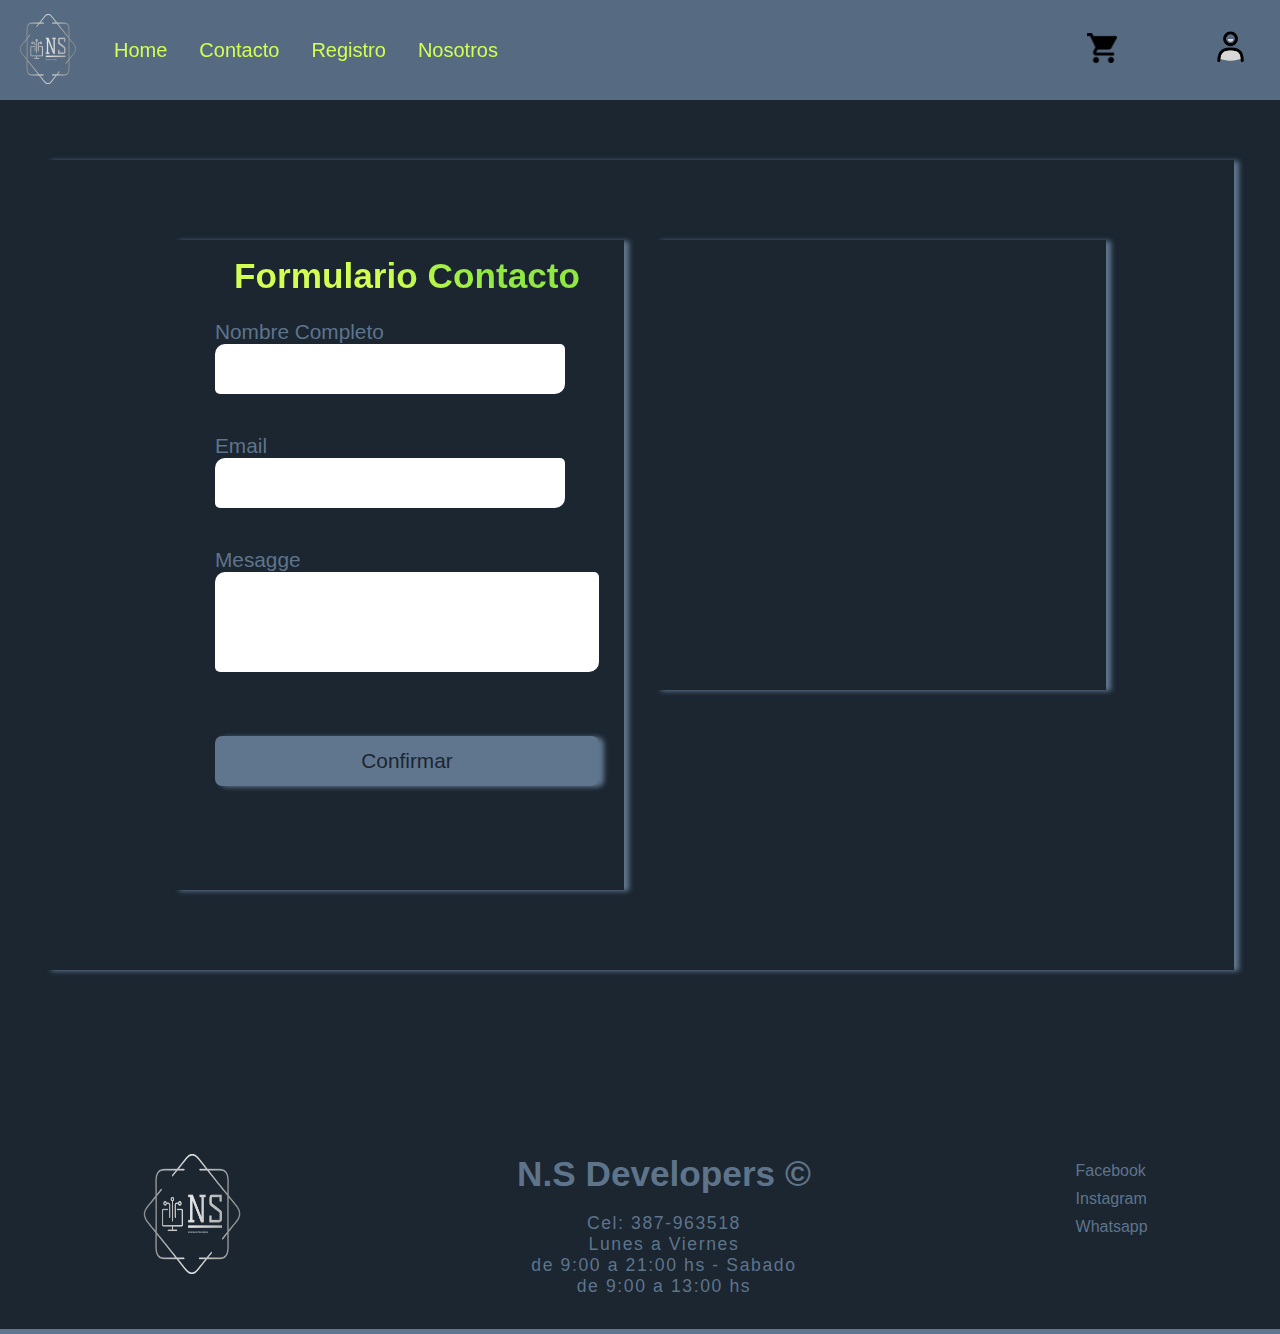
<file: pages/contact/contact.html>
<!DOCTYPE html>
<html lang="en">

<head>
    <meta charset="UTF-8">
    <meta name="viewport" content="width=device-width, initial-scale=1.0">
    <title>Contact</title>
    <link rel="stylesheet" href="https://cdnjs.cloudflare.com/ajax/libs/font-awesome/6.4.2/css/all.min.css"
        integrity="sha512-z3gLpd7yknf1YoNbCzqRKc4qyor8gaKU1qmn+CShxbuBusANI9QpRohGBreCFkKxLhei6S9CQXFEbbKuqLg0DA=="
        crossorigin="anonymous" referrerpolicy="no-referrer" />
    <link rel="stylesheet" href="/css/styles.css">

</head>

<body>
  
<header class="main-header">

    <input class="input-check" type="checkbox" name="" id="check-menu">
    <label class="label-menu" for="check-menu">
        <div class="burger-line">
            <img class="nav-logo" src="/assets/images/image/logo empresa ecommerce (2).png" alt="logo.img">
        </div>
    </label>
    <nav class="main-nav" id="header-nav">
        <ul class="nav-list">
            <li class="nav-item"><a class='nav-link' href='/index.html'>Home</a> </li>
            <li class="nav-item"><a class='nav-link' href='/pages/contact/contact.html'>Contacto</a> </li>
            <li class="nav-item"><a class='nav-link' href='/pages/register/register.html'>Registro</a> </li>
            <li class="nav-item"><a class='nav-link' href='/pages/about/about-us.html'>Nosotros</a> </li>

        </ul>
    </nav>


    <div class="user-menu " id="header-user">

        <a class="cart-shopping" href="">
            <img src="/assets/images/image/carrito4.png" alt="cart.img" style="width: 30px; height:30px">
        </a>
        <div class="user-action"></div>
        <a class="user  user-name " href="/pages/login/login.html">
            <img src="/assets/images/image/usuario2.png" alt="user.img" style="width: 35px; height: 35px ">
        </a>
    </div>


</header>

   

    <main class="main-container">

        <div class="section-contact">

            <div class="contact-form-container">

                <h1 class="contact-title">Formulario Contacto</h1>

                <form class="contact-form" action="">
                    <div class="input-wrapper">
                        <label for="fullname">Nombre Completo</label>
                        <input type="text" name="fullname" id="fullname" required min="5" max="80">
                    </div>

                    <div class="input-wrapper">
                        <label for="email">Email</label>
                        <input type="email" name="email" id="email" pattern="[a-z0-9._%+-]+@[a-z0-9.-]+\.[a-z]{2,}$"
                            required min="5" max="80">
                    </div>

                    <div class="input-wrapper">
                        <label for="message">Mesagge</label>
                        <textarea name="message" id="message" rows="4" required minlength="10"
                            maxlength="400"></textarea>
                    </div>

                    <div class="input-wrapper">
                        <button type="submit">Confirmar</button>
                    </div>
                </form>
            </div>


            <div class="contact-map" class="contenedor">

                <iframe
                    src="https://www.google.com/maps/embed?pb=!1m18!1m12!1m3!1d3622.172508148821!2d-65.42079612462531!3d-24.789545807859888!2m3!1f0!2f0!3f0!3m2!1i1024!2i768!4f13.1!3m3!1m2!1s0x941bc3b047347fb9%3A0xa408c1eb45093739!2sCaseros%201117%2C%20A4400%20Salta!5e0!3m2!1ses!2sar!4v1693268188517!5m2!1ses!2sar"
                    width="100%" height="100%" style="border:0;" allowfullscreen="" loading="lazy"
                    referrerpolicy="no-referrer-when-downgrade"></iframe>
            </div>

        </div>



    </main>
    

    <footer class="main-footer">

        <section class="footer-section">
            <div class="footer-logo">
                <img class="footer-logo" src="/assets/images/image/logo empresa ecommerce (2).png" alt="">
            </div>
        </section>

        <section class="footer-section">
            <div class="footer-phone">
                <h1>N.S Developers <span>©</h1>
                <p class="phone-description">Cel: 387-963518 <br>
                    Lunes a Viernes <br>
                    de 9:00 a 21:00 hs - 
                    Sabado  <br>
                    de 9:00 a 13:00 hs</p>
                    
                    
            </div>
        </section>

        <section class="footer-section">
            <div class="social-media">
                <ul class="footer-list">
                    <li><a class="link-footer" href=""><i class="fa-brands fa-square-facebook"></i> Facebook</a></li>
                    <li><a class="link-footer" href=""><i class="fa-brands fa-instagram"></i> Instagram</a></li>
                    <li><a class="link-footer" href=""><i class="fa-brands fa-whatsapp"></i> Whatsapp</a></li>

                </ul>

            </div>
        </section>
        <div class="line-feature"></div>


    </footer>

    <script src="/js/header.js"></script>

</body>

</html>
</file>
<file: css/styles.css>
@import url("https://fonts.googleapis.com/css2?family=Poppins:wght@100;300;800&family=Roboto+Mono:wght@100;400;700&display=swap");
@import url("https://fonts.googleapis.com/css2?family=Pacifico&display=swap");
* {
  margin: 0;
  padding: 0;
  box-sizing: border-box;
}
body {
  font-family: var(--font);
  min-height: 100dvh;
  width: 100dvw;
  display:flex;
  flex-direction: column;
}
:root {
  --primary-color: rgb(4, 13, 18);
  --primary-color-transp: #748eaaa9;
  --secondary-color: rgba(4, 13, 18, 0.329);
  --secondary-color-dark: #221d19;
  --terra-color:#1b2631;
  --terra-color-dark: #1b2631;
  --third-color: #748eaaf1;
  --text-light: #748eaac5;
  --light-transparency: #748eaac5;
  --light-more-transparency: #748eaac5;
  --box-shadow: 5px 1px 5px #748eaac5;
  --font: "Open Sans", sans-serif;
  --font-secondary: "victor";
  --font-poppins: "Poppins", sans-serif;
  --font-pacifico: "Pacifico", cursive;
}



.label-menu {
  width: 50px;
  border: none;
  display: flex;
  align-items: center;
  justify-content: center;
  height: 100%;
}
.burger-line {
  width: 25px;
  height: 3px;
  
  position: relative;
 
  
}
.label-menu:hover {
  cursor: pointer;
}


.input-check:checked ~ .main-nav {
  .nav-list {
    background-color: var(--light-transparency);
    position: fixed;
    left: 0;
    top: 100px;
    display: flex;
    flex-direction: column;
    text-align: center;
    padding: 2rem;
    width: 200px;
    height: 350px;
    margin: 0;
    transition: all 0.4s ease-in-out;   
     
  }
  .admin{
    display: none
  }
}

.nav-item:hover {
  text-decoration: underline;
}

.input-check {   
  display: none;
}



.main-header {
  width: 100%;
  display: flex;
  height: 100px;
  font-size: 20px;
  background-color: var(--primary-color-transp);
  position: fixed;
  z-index: 1;
}
.main-nav {
  display: flex;
  
  padding: 2rem;

}
@media screen and (min-width: 768px) {
  .main-nav{
    flex-grow: 1;
  }
}
.nav-list {
  margin-left: 2rem;
  display: flex;
  gap: 2rem;
  list-style-type: none;
  align-items: center;
  color: rgba(145, 232, 66, 1);
  font-weight: 300;
  text-decoration: none;
}
.nav-link {
  text-decoration: none;
  color: rgba(210, 255, 82, 1);
}

@media (max-width: 768px) {
  .nav-list {
      display: none;
  }

  .main-nav {
      display: flex;
      justify-content: flex-start;
  }

  .main-header {
      font-size: 18px;
  }
}





.user-admin{
  height: auto;
  width: 500px;
  display:flex;
  justify-content: center;
  padding: 1rem;
  
}
.user-menu {
  display: flex;
  align-items: center;
  justify-content: space-around;
  margin-left: 2rem;
  padding: 1rem;
 
}
.user-menu:hover {
  cursor: pointer;
}
.nav-logo {
  width: 70px;
  height: 70px;
  transform: translateY(-50%);
  

}
.cart-shopping,
.user{
  background-image: linear-gradient(45deg, rgba(210, 255, 82, 1) 0%, rgba(210, 255, 82, 1) 42%, rgba(145, 232, 66, 1) 71%, rgba(145, 232, 66, 1) 100%);
    -webkit-text-fill-color: transparent;
    -webkit-background-clip: text;
  font-size: 20px;
  padding: 1rem;
}
.user{
margin-left: 1rem;
}
.user-profile-picture{
 width: 60px;
 height:60px;
 border-radius: 50%;
}



@media (max-width: 768px) {
  .main-banner {
    height: 300px;
  }
}
.main-banner {
  display: flex;
  flex-direction: column;
  justify-content: center;
  align-items: center;
  position: relative;
  
}

@media (max-width: 820px) {
  .brand img {
    display: none;
  }
}

.brand img {
  object-fit: cover;
  position: absolute;
  top: 50%;
  left: 50%;
  transform: translate(-50%, -50%);
  height: 500px;
  width: 500px;
 
}

@media (max-width: 768px) {
  .banner-video {
    width: 100%;
    height: 100%;
    object-fit: cover;
  }
}
.banner-video {
  width: 100%;
  height: 100%;
  object-fit: cover;
}



.main-container {
  display: flex;
  flex-direction: column;
  justify-content: center;
  align-items: center;
  background-color: #1b2631;
  flex-grow: 1;
  width: 100%;
}

.main-title {
  font-family: var(--font);
  font-size: 1.7rem;
  margin-top: 40px;
  background-image: linear-gradient(45deg, rgba(210, 255, 82, 1) 0%, rgba(210, 255, 82, 1) 42%, rgba(145, 232, 66, 1) 71%, rgba(145, 232, 66, 1) 100%);
    -webkit-text-fill-color: transparent;
    -webkit-background-clip: text;
}

.line {
  height: 5px;
  width: 80%;
  background-color: var(--light-transparency);
  position: relative;
}



.container-card {
  display: flex;
  width: 100%;
  max-width: 1100px;
  justify-content: center;
  box-sizing: border-box;
  flex-wrap: wrap;
  margin: auto;
}

.card {
  width: 500px;
  margin: 20px;
  border-radius: 10px;
  overflow: hidden;
  box-shadow: 0px 1px 10px rgba(233, 233, 233, 0.2);
  transition: all 400ms ease-out;
  cursor: default;

}

.card:hover {
  box-shadow: 5px 5px 20px rgba(0, 0, 0, 0.4);
  transform: translateY(-3%);
}

.card img {
  width: 100%;
  height: 210px;
  position: relative;
  object-fit: cover;
}

.card .contenido-card {
  padding: 15px;
  text-align: center;
  background-size: cover;
}

.card .contenido-card h3 {
  margin-bottom: 15px;
  background-image: linear-gradient(45deg, rgba(210, 255, 82, 1) 0%, rgba(210, 255, 82, 1) 42%, rgba(145, 232, 66, 1) 71%, rgba(145, 232, 66, 1) 100%);
    -webkit-text-fill-color: transparent;
    -webkit-background-clip: text;
}

.card .contenido-card p {
  line-height: 1.8;
  color: var(--third-color);
  font-size: 20px;
  margin-bottom: 50px;
}

.card .contenido-card a {
  display: inline-block;
  padding: 10px;
  margin-top: 10px;
  text-decoration: none;
  color: #2fb4cc;
  border: 1px solid #2fb4cc;
  border-radius: 4px;
  transition: all 400ms ease;
  margin-bottom: 5px;
}

.card .contenido-card a:hover {
  background: #2fb4cc;
  color: #fff;
}




.line-feature {
  margin-top: 2rem;
  height: 5px;
  width: 100%;
  background-color: var(--light-transparency);
  position: relative;
}
@media (min-width: 768px) {
  .feature-section {
    display: flex;
    flex-direction: row !important ;
  }
  .feature {
    flex: 1 1 0%;
    padding: 5rem 1rem;
  }
}
.feature-section {
  display: flex;
  flex-direction: column;
  justify-content: space-around;
  margin-top: 4rem;
  margin-bottom: 4rem;
  width: 100%;
}
.feature-section .feature {
  padding: 3rem 1rem;
  text-align: center;
  display: flex;
  flex-direction: column;
  align-items: center;
  position: relative;
  cursor: pointer;
  color: var(--third-color);
}
.fa-solid {
  font-size: 2.5rem;
  margin-bottom: 0.25rem;
  background-image: linear-gradient(45deg, rgba(210, 255, 82, 1) 0%, rgba(210, 255, 82, 1) 42%, rgba(145, 232, 66, 1) 71%, rgba(145, 232, 66, 1) 100%);
    -webkit-text-fill-color: transparent;
    -webkit-background-clip: text;
}

.fa-credit-card {
    font-size: 2.5rem;
    margin-bottom: 0.25rem;
    background-image: linear-gradient(45deg, rgba(210, 255, 82, 1) 0%, rgba(210, 255, 82, 1) 42%, rgba(145, 232, 66, 1) 71%, rgba(145, 232, 66, 1) 100%);
    -webkit-text-fill-color: transparent;
    -webkit-background-clip: text;
  }

  .fa-lock{
    font-size: 2.5rem;
    margin-bottom: 0.25rem;
    background-image: linear-gradient(45deg, rgba(210, 255, 82, 1) 0%, rgba(210, 255, 82, 1) 42%, rgba(145, 232, 66, 1) 71%, rgba(145, 232, 66, 1) 100%);
    -webkit-text-fill-color: transparent;
    -webkit-background-clip: text;
  }



@media (width < 768px) {
  .main-footer {
    display: flex;
    flex-direction: column;
    gap: 1rem;
    text-align: center;
    align-items: center;
    padding-top: 1rem;
    width: 100%;
  }
}
.main-footer {
  width: 100%;
  display: flex;
  padding-top: 1.5rem;
  background-color: var(--terra-color-dark);
  position: relative;
  flex-wrap: wrap;
}
.footer-section {
  flex-grow: 1;
  display: flex;
  justify-content: space-around;
}
.footer-logo {
  width: 120px;
  height: 120px;
}
.fa-brands {
  margin-bottom: 10px;
  margin-top: 10px;
  font-size: 1.5rem;
}

.footer-list {
  list-style-type: none;
}

.link-footer {
  color: var(--text-light);
  text-decoration: none;
  font-size: 1rem;
}
.footer-phone {
  color: var(--text-light);
  font-size: 1.1rem;
}
.phone-description {
  margin-top: 1.2rem;
  text-align: center;
  letter-spacing: 0.1rem;
}



main:not(.index) {
  background-repeat: no-repeat;
  background-size: cover;
  background-position:top;

}

.about {
  height: 100%;
  margin-bottom: 5rem;
  display: flex;
  flex-direction: row;
  justify-content: center;
  align-items: center;

}
.resume {
  text-align: center;
  padding: 10px;
}
.resume-Lucre {
  margin-top: 7rem;
  background-color: var(--primary-color-transp);
  box-shadow: var(--box-shadow);
  width: 600px;
  height: 800px;
  margin-left: 2rem;
}
.resume-web {
  background-color: var(--primary-color-transp);
  box-shadow: var(--box-shadow);
  margin-top: 1rem;
  padding: 2.5rem;
  width: 400px;
  margin-right: 1rem;
}
.photo {
  box-shadow: var(--box-shadow);
  margin-top: 7rem;
  width: 500px;
  height: 350px;
  object-fit: cover;
}
.title {
  font-family: var(--font);
  font-weight: 300;
  color: var(--terra-color);
  font-size: 1.5rem;
  margin-top: 10px;
}
strong {
  color: var(--terra-color);
}
.linea{
  width: 50%;
  height: 3px;
  background-color: rgb(227, 209, 186);
  position: relative;
  animation: movimiento-linea 10s linear infinite;
}
@keyframes movimiento-linea {
  0% {
    left: 0;
  }
  100% {
    left: 50%;
  }
}


.description {
  margin-top: 0.5rem;
  padding: 10px;
  text-align: center;
  font-family: var(--font-poppins);
  font-size: 1.2rem;
  background-color: #f0e8e0d1;
  box-shadow: var(--box-shadow);
}
.logo-acerca{
  height: 50px;
  width: 50px;
}

@media (max-width: 768px) {
  .main-container-about {
    padding: 2rem;
    text-align: center;
    display: flex;
    flex-direction: column;
    justify-content: space-between;
    align-items: center;
  }
  .about {
    display: flex;
    flex-direction: column;
  }
  .resume-Lucre {
    text-align: center;
    align-items: center;
    padding: 1.3rem;
    width: 100%;
    height: 100%;
  }
  .resume-web {
    margin-top:0 8rem;
  }
  .description-Lucre{
    margin: 0 7rem;
    margin-left: 5rem;
  }
 }


.section-contact {
  display: flex;
  flex-direction: row;
  justify-content: center;
  margin: 10rem 8rem;
  background-color: none;
  padding: 5rem 8rem;
  box-sizing: border-box;
  box-shadow: var(--box-shadow);
}

.contact-title {
  font-size: 2.2rem;
  background-image: linear-gradient(45deg, rgba(210, 255, 82, 1) 0%, rgba(210, 255, 82, 1) 42%, rgba(145, 232, 66, 1) 71%, rgba(145, 232, 66, 1) 100%);
  -webkit-text-fill-color: transparent;
  -webkit-background-clip: text;
  position: absolute;
  top: 0;
  margin-top: 1rem;
  margin-left: 1rem;
}

.contact {
  transform: translateY(-30px);
}
.contact-form-container {
  box-shadow: var(--box-shadow);
  flex: 1 0 0%;
  width: 400px;
  height: 650px;
  display: flex;
  flex-direction: column;
  align-items: center;
  justify-content: center;
  box-sizing: border-box;
  position: relative;
}
.contact-map {
  box-shadow: var(--box-shadow);
  flex: 1 0 0;
  height: 450px;
  width: 500px;
  margin-left: 2rem;
  position: relative;
}
@media screen and (max-width: 820px) {
  .main-container {
    align-items: center;
  }
  .section-contact,
  .contact-map {
    margin: 3rem 0;
  }
  .section-contact {
    display: flex;
    flex-direction: column;
    align-items: center;
  }
  .contact-form-container {
    width: 100%;
    
  }
  .contact-map {
    flex-basis: 0%;
    height: 450px;
    width: 300px;
  }

  .contact-title {
    transform: translateY(-60px);
  }
}




.contact-title,
.contact-title-register{
  color: var(--terra-color);
  font-size: 2.2rem;
 

}
.contact-title-register{
margin-top: 3rem;
display: block;
background-color: var(--light-more-transparency);
padding: 1rem 10.5rem;
transform: translateY(100px);
}

.input-wrapper {
  display: flex;
  flex-direction: column;
  margin-bottom: 1.5rem;
  width: 400px;
  padding: 0.5rem;
  margin-left: 1rem;
  resize: none;
}
.input-wrapper :is(input, textarea, select, option, label, select) {
  outline: none;
  border: none;
  border-radius: 10px 5px;
}
.input-wrapper :is(input, option, select) {
  width: 350px;
  height: 50px;
}
.input-wrapper textarea {
  resize: none;
  min-height: 100px;
}
.input-wrapper label {
  color:  var(--light-more-transparency);
  font-size: 1.3rem;
  text-align: left;
  color: var();
  font-weight: 400;
}
.input-wrapper button {
  margin-top: 1.5rem;
  padding: 0.8rem;
  border: none;
  border-radius: 7px;
  box-shadow: var(--box-shadow);
  background-color: var(--light-more-transparency);
  color: var(--terra-color);
  font-size: 1.3rem;
  font-weight: 300;
}
button:hover {
  cursor: pointer;
}

@media screen and (width<768px) {
  .section-contact {
    flex-direction: column;
    justify-content: center;
    text-align: center;
    margin-top: 8rem;
    margin-left: 1.2rem;
  }
  .input-wrapper :is(input, textarea, select, option, label, select) {
    padding: 0.5rem 1rem;
    font-size: 1.4rem;
  }
  textarea, button{
    margin-right: 2rem;

  }
}


.body-login{
  background-color: #2e4053;
  display: flex;
  align-items: center;
  justify-content: center;
  
}

.btn-form {
   box-shadow: var(--box-shadow);
   color: var(--terra-color);
   margin-left: 1rem;
   font-size: 1rem;
   font-weight: 300;
   padding: 1rem 0.75rem;
   border-radius: 3px;
   cursor: pointer;
   border: none;
 }


.header-link {
  text-decoration: none;
  padding: 1rem 1.25rem;
  margin-left: .5rem;
  display: inline-block;
  outline: none;
  border: none;
  cursor: pointer;
  background-color: transparent;
  color: var(--secondary-color);
  font-size: 1.3rem;
  font-weight: 300;
}
.header-link:hover{
  text-decoration: underline;
}

.admin:hover{                  
  text-decoration: underline;
}

.user-profile-picture{ 
  width: 60px;
  height:60px;
  border-radius: 150%;
 }


.input-container {  

  .input {
    margin-top: 8rem;
    margin-left: 6rem;
    font-size: 1rem;
    outline: none;
    border: none;
    
    

  }
}
@media screen and (width<768px) {
  .input-container {
    margin-top:none;
    margin-left: none;
  }  
}



.body-users{
  background-color: #1b2631;
}


.admin-container {
  background-color: #2e4053;
  display: flex;
  justify-content: center;
  align-items: center;
  margin: 5rem;
  display: grid;
  grid-template-columns: repeat(
    auto-fill,
    minmax(450px, 1fr) 
  ); 
  gap: 0.5rem;
}

#user-form {
  margin: 2rem;
  max-width: 500px;
  padding: 2rem;
  box-sizing: border-box;
  box-shadow: var(--box-shadow);
  
  box-shadow: (--box-shadow);
  margin-inline: auto;
}
.active{
  color: var(--terra-color);
  margin-left: 2rem;
  font-size: 1.3rem;
  margin-bottom: .8rem;
}



.user-table {
  margin: 2rem;
  padding: 2rem;
  width: 800px;
  border-collapse: collapse;

}
@media screen and (width<768px){
.user-table{
  width: 100%;
  display: block; 
  overflow-x: scroll; 
  margin: 1rem;
  }
  
}
.table-head {
    background-color: var(--light-transparency);
    font-size: 1.2rem;
    color: var(--terra-color);
    padding: 2rem;
    }
      
td {
  font-family: var(--font);
  font-weight: 300;
  color:var(--terra-color-dark);
  padding: 10px;
      }

.user-table :is(th, td) {
  text-align: center;
  padding: 5px 10px;
  box-sizing: border-box;
  box-shadow: var(--box-shadow);
  background-color: var(--light-transparency);
  box-shadow: (--box-shadow);
  border-collapse: collapse;
}


.table-row .user-image img {
  width: 70px;
  height: 70px;
  border-radius: 50%;
  object-fit: cover; 
}
.action-btn{
  background-color: black;
  width: 30px;
  height:30px;
  padding: 0.25rem;
  border-radius: 3px;
  cursor: pointer;
  border: none;
}
.action-btn  > i{
  color:var(--third-color);
    font-size: 1.3rem;
    margin-right: 0.7rem;
    }

.btn-danger {
    background-color: black;
  }


  .card-footer {
    display: flex;
    justify-content: space-between;
    padding: 0 8px 8px;
    text-align: center;
    padding-top: 30px;
}

.card-btn {
  padding: 6px 12px;
  font-size: 20px;
  color: white;
  text-decoration: none;
  border: linear-gradient(90deg, #000, #323232  );
  font-family: var(--font-family);
  background-image: linear-gradient(45deg, rgba(210, 255, 82, 1) 0%, rgba(210, 255, 82, 1) 42%, rgba(145, 232, 66, 1) 71%, rgba(145, 232, 66, 1) 100%);
  -webkit-text-fill-color: transparent;
  -webkit-background-clip: text;
}

.details{
  
    display: flex;
    justify-content: space-between;
    margin-top: 1rem;
    align-items: flex-end;
}

.card-price{
    font-size: 1rem;
    font-weight: 900;
    padding: 0.25rem 3rem;
    background: linear-gradient(rgb(10, 10, 10), rgb(58, 58, 58), rgb(128, 128, 128));
    color: white;
}

.card-date {
  font-size: 1rem;
  color: white;
}


.btn {
  display: inline-block;
  padding: 10px;
  margin-top: 10px;
  text-decoration: none;
  background-image: linear-gradient(45deg, rgba(210, 255, 82, 1) 0%, rgba(210, 255, 82, 1) 42%, rgba(145, 232, 66, 1) 71%, rgba(145, 232, 66, 1) 100%);
    -webkit-text-fill-color: transparent;
    -webkit-background-clip: text;
  border: 2px solid rgba(145, 232, 66, 1);
  border-radius: 10px;
  transition: all 400ms ease;
  margin-bottom: 10px;
  background-color: none;
}

.slider{
  background-color: var(--terra-color-dark);
}
</file>
